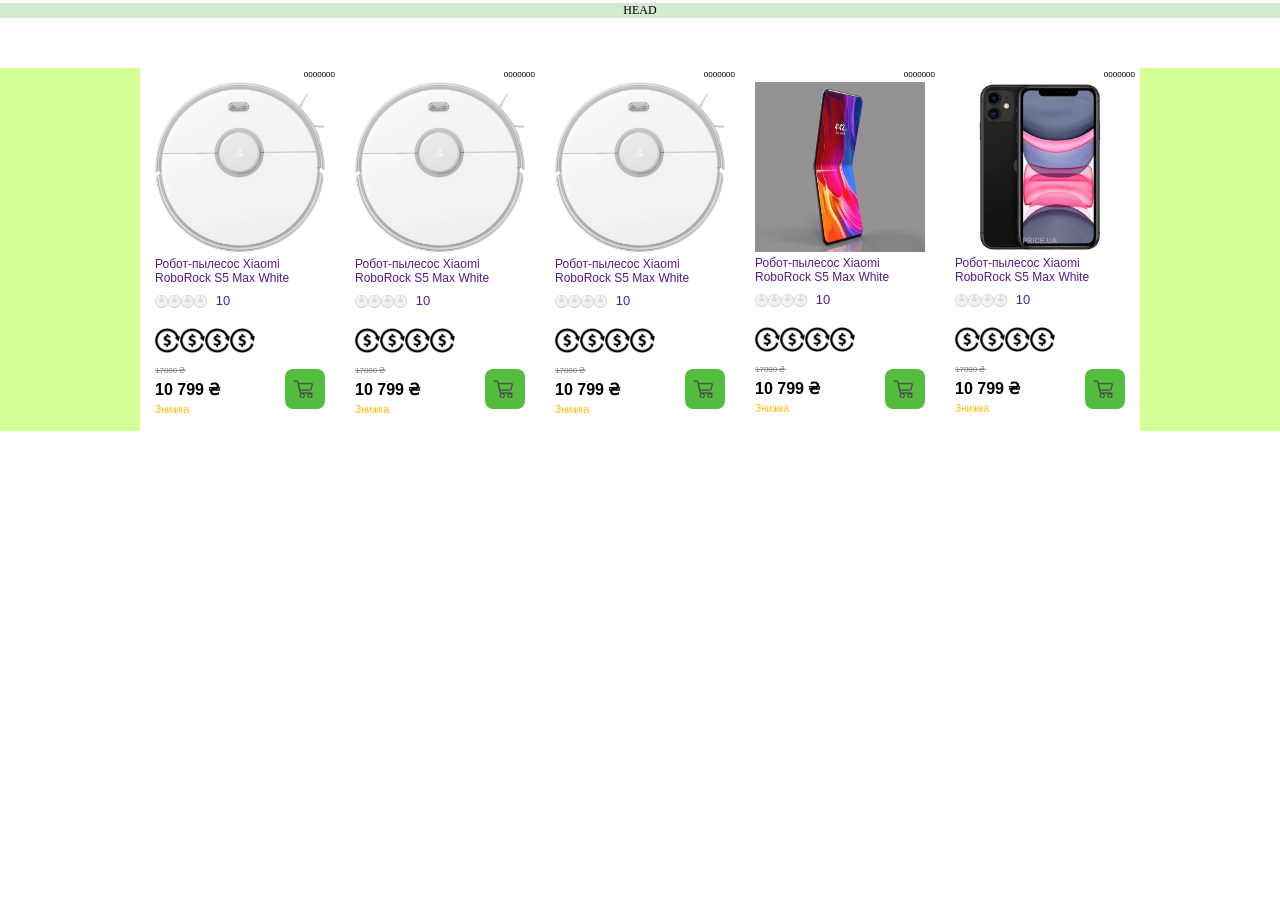
<file: main.html>
<!DOCTYPE html>
<html lang="en">

<head>
    <meta charset="UTF-8">
    <meta http-equiv="X-UA-Compatible" content="IE=edge">
    <meta name="viewport" content="width=device-width, initial-scale=1.0">
    <title>Document</title>
    <link rel="stylesheet" href="/css.css">
</head>

<body>

    <header>

        <div id="header_div">
            <p style="display: flex; justify-content: center; align-items: center;">HEAD</p>
        </div>

    </header>

    <main>

        
            <ul class="main_container">
                <li class="main__list_li">
                    <div class="number">0000000</div>
                    <div class="list_div">
                        <a href="">
                            <img src="/imgages/xiaomi_roborock_s5_max_white_images_18708076411.jpg" alt="">
                        </a>
                        <a href="">
                            <p>Робот-пылесос Xiaomi RoboRock S5 Max White</p>
                        </a>
                        <div><a href=""></a></div>

                        <ul class="little_icons">
                            <img  class="little_icons" src="/imgages/xiaomi_roborock_s5_max_white_images_18708076411.jpg" alt="">
                            
                            <img class="little_icons" src="/imgages/xiaomi_roborock_s5_max_white_images_18708076411.jpg" alt="">
                            <img class="little_icons" src="/imgages/xiaomi_roborock_s5_max_white_images_18708076411.jpg" alt="">
                            
                            <img class="little_icons" src="/imgages/xiaomi_roborock_s5_max_white_images_18708076411.jpg" alt="">
                            <a class="little_icons_link" href=""></a>
                        
                            <a class="little_icons_link" href="">10</a>
                        </ul>
                        <ul class="little_icons">
                            <img  class="little_icons_2" src="/imgages/cash.png" alt="">
                            
                            <img class="little_icons_2" src="/imgages/cash.png" alt="">
                            <img class="little_icons_2" src="/imgages/cash.png" alt="">
                            <img class="little_icons_2" src="/imgages/cash.png" alt="">
                        </ul>
                        

                        <div class="old_prize">
                            </p>17800 ₴</p>
                        </div>
                        <div class="new_prise">10 799 ₴</div>
                        <div>
                           
                            <p class="prize_dif">Знижка</p> 
                            
                            <span></span>
                        <div class="button_div">
                            <button ><a href="/main.html"><img style="width: 20px;    margin: 8px; display: block;" src="/imgages/4105931-add-to-cart-buy-cart-sell-shop-shopping-cart_113919.png" alt="">
                            </a></button>
                        </div>
                        </div>
                    </div> 
                </li>
                
                <li class="main__list_li">
                    <div class="number">0000000</div>
                    <div class="list_div">
                        <a href="">
                            <img src="/imgages/xiaomi_roborock_s5_max_white_images_18708076411.jpg" alt="">
                        </a>
                        <a href="">
                            <p>Робот-пылесос Xiaomi RoboRock S5 Max White</p>
                        </a>
                        <div><a href=""></a></div>

                        <ul class="little_icons">
                            <img  class="little_icons" src="/imgages/xiaomi_roborock_s5_max_white_images_18708076411.jpg" alt="">
                            
                            <img class="little_icons" src="/imgages/xiaomi_roborock_s5_max_white_images_18708076411.jpg" alt="">
                            <img class="little_icons" src="/imgages/xiaomi_roborock_s5_max_white_images_18708076411.jpg" alt="">
                            
                            <img class="little_icons" src="/imgages/xiaomi_roborock_s5_max_white_images_18708076411.jpg" alt="">
                            <a class="little_icons_link" href=""></a>
                        
                            <a class="little_icons_link" href="">10</a>
                        </ul>
                        <ul class="little_icons">
                            <img  class="little_icons_2" src="/imgages/cash.png" alt="">
                            
                            <img class="little_icons_2" src="/imgages/cash.png" alt="">
                            <img class="little_icons_2" src="/imgages/cash.png" alt="">
                            <img class="little_icons_2" src="/imgages/cash.png" alt="">
                        </ul>
                        

                        <div class="old_prize">
                            </p>17800 ₴</p>
                        </div>
                        <div class="new_prise">10 799 ₴</div>
                        <div>
                           
                            <p class="prize_dif">Знижка</p> 
                            
                            <span></span>
                        <div class="button_div">
                            <button ><a href="/main.html"><img style="width: 20px;    margin: 8px; display: block;" src="/imgages/4105931-add-to-cart-buy-cart-sell-shop-shopping-cart_113919.png" alt="">
                            </a></button>
                        </div>
                        </div>
                    </div> 
                </li>
                
                <li class="main__list_li">
                    <div class="number">0000000</div>
                    <div class="list_div">
                        <a href="">
                            <img src="/imgages/xiaomi_roborock_s5_max_white_images_18708076411.jpg" alt="">
                        </a>
                        <a href="">
                            <p>Робот-пылесос Xiaomi RoboRock S5 Max White</p>
                        </a>
                        <div><a href=""></a></div>

                        <ul class="little_icons">
                            <img  class="little_icons" src="/imgages/xiaomi_roborock_s5_max_white_images_18708076411.jpg" alt="">
                            
                            <img class="little_icons" src="/imgages/xiaomi_roborock_s5_max_white_images_18708076411.jpg" alt="">
                            <img class="little_icons" src="/imgages/xiaomi_roborock_s5_max_white_images_18708076411.jpg" alt="">
                            
                            <img class="little_icons" src="/imgages/xiaomi_roborock_s5_max_white_images_18708076411.jpg" alt="">
                            <a class="little_icons_link" href=""></a>
                        
                            <a class="little_icons_link" href="">10</a>
                        </ul>
                        <ul class="little_icons">
                            <img  class="little_icons_2" src="/imgages/cash.png" alt="">
                            
                            <img class="little_icons_2" src="/imgages/cash.png" alt="">
                            <img class="little_icons_2" src="/imgages/cash.png" alt="">
                            <img class="little_icons_2" src="/imgages/cash.png" alt="">
                        </ul>
                        

                        <div class="old_prize">
                            </p>17800 ₴</p>
                        </div>
                        <div class="new_prise">10 799 ₴</div>
                        <div>
                           
                            <p class="prize_dif">Знижка</p> 
                            
                            <span></span>
                        <div class="button_div">
                            <button ><a href="/main.html"><img style="width: 20px;    margin: 8px; display: block;" src="/imgages/4105931-add-to-cart-buy-cart-sell-shop-shopping-cart_113919.png" alt="">
                            </a></button>
                        </div>
                        </div>
                    </div> 
                </li>
                
                <li class="main__list_li">
                    <div class="number">0000000</div>
                    <div class="list_div">
                        <a href="">
                            <img style="    width: 170px;
                            height: 170px;" src="/imgages/7b5a1f4d8b936b1cb9b88aa013e56a15.jpeg" alt="">
                        </a>
                        <a href="">
                            <p>Робот-пылесос Xiaomi RoboRock S5 Max White</p>
                        </a>
                        <div><a href=""></a></div>

                        <ul class="little_icons">
                            <img  class="little_icons" src="/imgages/xiaomi_roborock_s5_max_white_images_18708076411.jpg" alt="">
                            
                            <img class="little_icons" src="/imgages/xiaomi_roborock_s5_max_white_images_18708076411.jpg" alt="">
                            <img class="little_icons" src="/imgages/xiaomi_roborock_s5_max_white_images_18708076411.jpg" alt="">
                            
                            <img class="little_icons" src="/imgages/xiaomi_roborock_s5_max_white_images_18708076411.jpg" alt="">
                            <a class="little_icons_link" href=""></a>
                        
                            <a class="little_icons_link" href="">10</a>
                        </ul>
                        <ul class="little_icons">
                            <img  class="little_icons_2" src="/imgages/cash.png" alt="">
                            
                            <img class="little_icons_2" src="/imgages/cash.png" alt="">
                            <img class="little_icons_2" src="/imgages/cash.png" alt="">
                            <img class="little_icons_2" src="/imgages/cash.png" alt="">
                        </ul>
                        

                        <div class="old_prize">
                            </p>17800 ₴</p>
                        </div>
                        <div class="new_prise">10 799 ₴</div>
                        <div>
                           
                            <p class="prize_dif">Знижка</p> 
                            
                            <span></span>
                        <div class="button_div">
                            <button ><a href="/main.html"><img style="width: 20px;    margin: 8px; display: block;" src="/imgages/4105931-add-to-cart-buy-cart-sell-shop-shopping-cart_113919.png" alt="">
                            </a></button>
                        </div>
                        </div>
                    </div> 
                </li>
                
                <li class="main__list_li">
                    <div class="number">0000000</div>
                    <div class="list_div">
                        <a href="">
                            <img src="/imgages/apple_iphone_11_128gb_5949867.jpg" alt="">
                        </a>
                        <a href="">
                            <p>Робот-пылесос Xiaomi RoboRock S5 Max White</p>
                        </a>
                        <div><a href=""></a></div>

                        <ul class="little_icons">
                            <img  class="little_icons" src="/imgages/xiaomi_roborock_s5_max_white_images_18708076411.jpg" alt="">
                            
                            <img class="little_icons" src="/imgages/xiaomi_roborock_s5_max_white_images_18708076411.jpg" alt="">
                            <img class="little_icons" src="/imgages/xiaomi_roborock_s5_max_white_images_18708076411.jpg" alt="">
                            
                            <img class="little_icons" src="/imgages/xiaomi_roborock_s5_max_white_images_18708076411.jpg" alt="">
                            <a class="little_icons_link" href=""></a>
                        
                            <a class="little_icons_link" href="">10</a>
                        </ul>
                        <ul class="little_icons">
                            <img  class="little_icons_2" src="/imgages/cash.png" alt="">
                            
                            <img class="little_icons_2" src="/imgages/cash.png" alt="">
                            <img class="little_icons_2" src="/imgages/cash.png" alt="">
                            <img class="little_icons_2" src="/imgages/cash.png" alt="">
                        </ul>
                        

                        <div class="old_prize">
                            </p>17800 ₴</p>
                        </div>
                        <div class="new_prise">10 799 ₴</div>
                        <div>
                           
                            <p class="prize_dif">Знижка</p> 
                            
                            <span></span>
                        <div class="button_div">
                            <button ><a href="/main.html"><img style="width: 20px;    margin: 8px; display: block;" src="/imgages/4105931-add-to-cart-buy-cart-sell-shop-shopping-cart_113919.png" alt="">
                            </a></button>
                        </div>
                        </div>
                    </div> 
                </li>
                
                   
            </ul>   

            




    </main>

    <footer>


    </footer>
</body>

</html>
</file>
<file: css.css>
*{
    margin: 0;
    padding: 0;
    box-sizing: border-box;
}

main{
    max-width: 1750px;
    background-color: rgb(212, 255, 148);
    margin: 0 auto;
    display: flex;
    justify-content: center;
}
.main_container{

    display:flex;

    font-family: sans-serif;
    flex-wrap: wrap;
    flex-direction: row;
}

li{
    list-style: none;
    display: flex;
    width: 100%;  
    background: #ffffff;
    box-sizing: border-box;
    max-width: 200px;
   
    padding: 0;
}

#header_div{
    width: 100%;
    height: 100%;
    background-color: rgba(0, 128, 0, 0.178);
    display: inline-block; 
margin-bottom: 50px;
}

.main__list_li{
    display: flex;
    box-sizing: content-box;
    justify-content:space-between;
    flex-direction: row;
    box-sizing: border-box;
   
    width: 100%;
    margin: 0;
   position: relative;

    

}
.main__list_li:hover{

    box-shadow: 2px 6px 14px -2px #4D4D7D;
    z-index: 1;
}


.main__list_div{
    display:block;
   

}
.number{
    position: absolute;
    right: 5px;
    top: 2px;
    font-size: 8px;
}
a{
    width: 100%;
    text-decoration: none;
    
}
p{
    font-size: 12px;
}
img{
    width: 100%;
    
}

.list_div{
    margin: 14px 15px;
   display: inline-block;
    
}
.little_icons{

   
   width: 13px;
  height: 13px; 
 display: flex;
 justify-content: flex-start;
 margin-bottom: 25px;
  margin-top: 5px;
  
}

.little_icons_2{

    box-sizing: content-box;
    width: 25px;
    height: 25px;

}
.little_icons_2:hover{
    box-shadow: 1px 1px 7px 1px darkblue;
    z-index: 1;
}
.little_icons_link{
    margin: 3px;
    font-size: 13px;
    
}

.old_prize{

    font-weight: 200;
    color: gray;
    text-decoration: line-through;
    font-size: 8px;
    margin-bottom: 5px;
}

.button_div{
    display: flex;
    flex-direction: row-reverse;
}

button{
    position: absolute;
    width: 40px;
    height: 40px;
    border: 0px solid;
    border-radius: 20%;
    background-color: #53be3d;
    bottom: 22px;
    right: 15px;
}


button:hover{

    background-color: rgb(149, 255, 78);
    transition: 0.3s;
    box-shadow: 0 0 8px rgb(53, 26, 26);
    
}
.new_prise{
    font-weight: bold;

}
.prize_dif{
    display: inline;
    font-weight: 200;
    color: rgb(255, 187, 0);
    font-size: 10px;
    margin-bottom: 5px;
}
span{
    position: absolute;
    margin: 5px 3px;
    color: rgb(255, 187, 0);
font-size: 12px;
;
}
</file>
